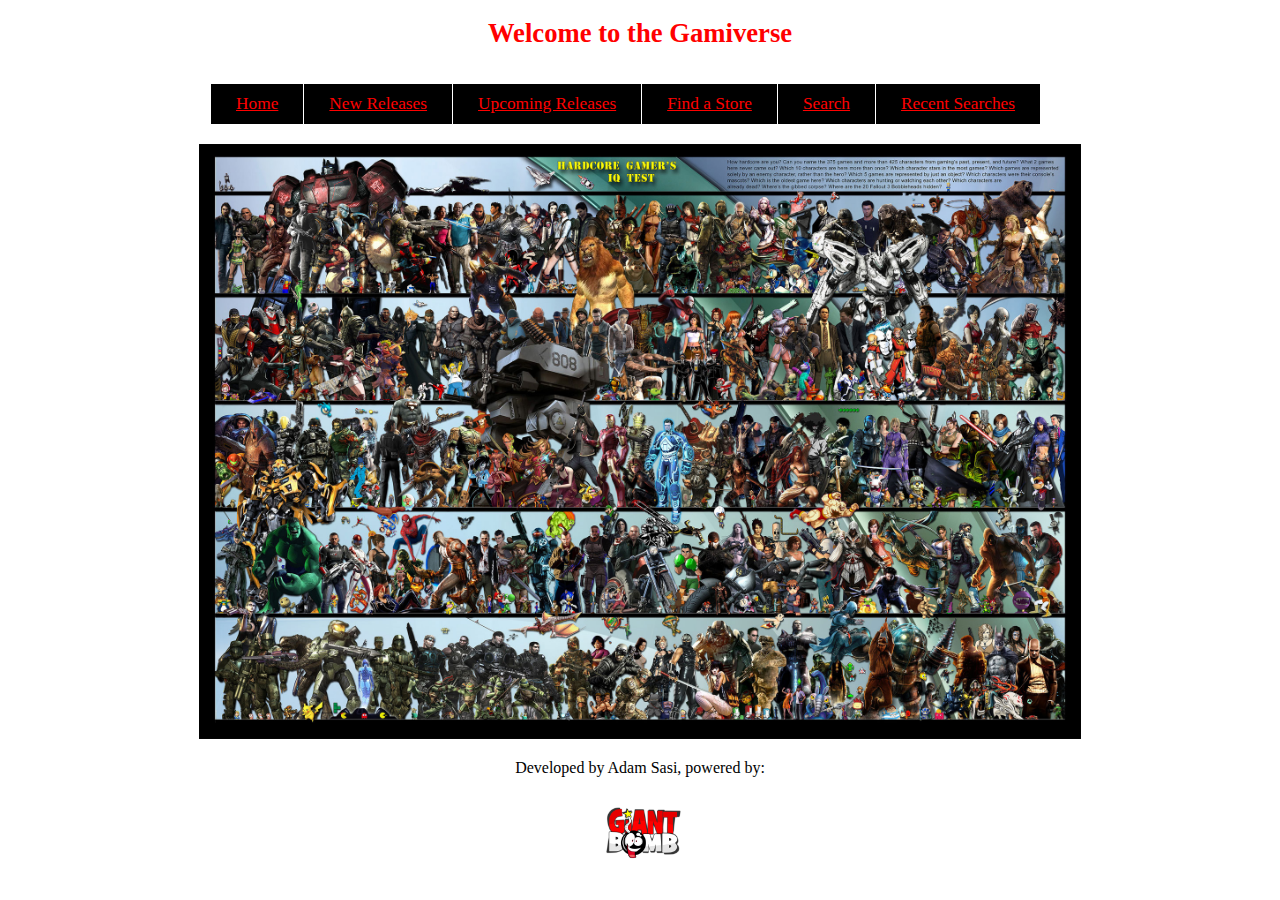
<file: final/index.html>
<!DOCTYPE html>
<html>
<head>
	<title>Grandmaster Sasies Gamiverse</title>
	<link rel="stylesheet" href="css.css"> 
</head>



<body class="body">

	<h1>Welcome to the Gamiverse</h1>

	<div class="menu" align="center">
			<ul class="navi">
				<li class="list"><a class="linked" href="index.html">Home</a></li>
				<li class="list"><a class="linked" href="new.html">New Releases</a></li>
				<li class="list"><a class="linked" href="upcoming.html">Upcoming Releases</a></li>
				<li class="list"><a class="linked" href="locate.html">Find a Store</a></li>
				<li class="list"><a class="linked" href="search.php">Search</a></li>
				<li class="list"><a class="linked" href="db.php">Recent Searches</a></li>
			</ul>
	</div>

	<div align="center">
		<img src="rawr.jpg" width="90%">
		<p style="text-align:center">Developed by Adam Sasi, powered by:</p>
		<a href="http://www.giantbomb.com" target="_blank"><img src="giantbomb.png", width="10%"></a>
	</div>

</body>
</file>
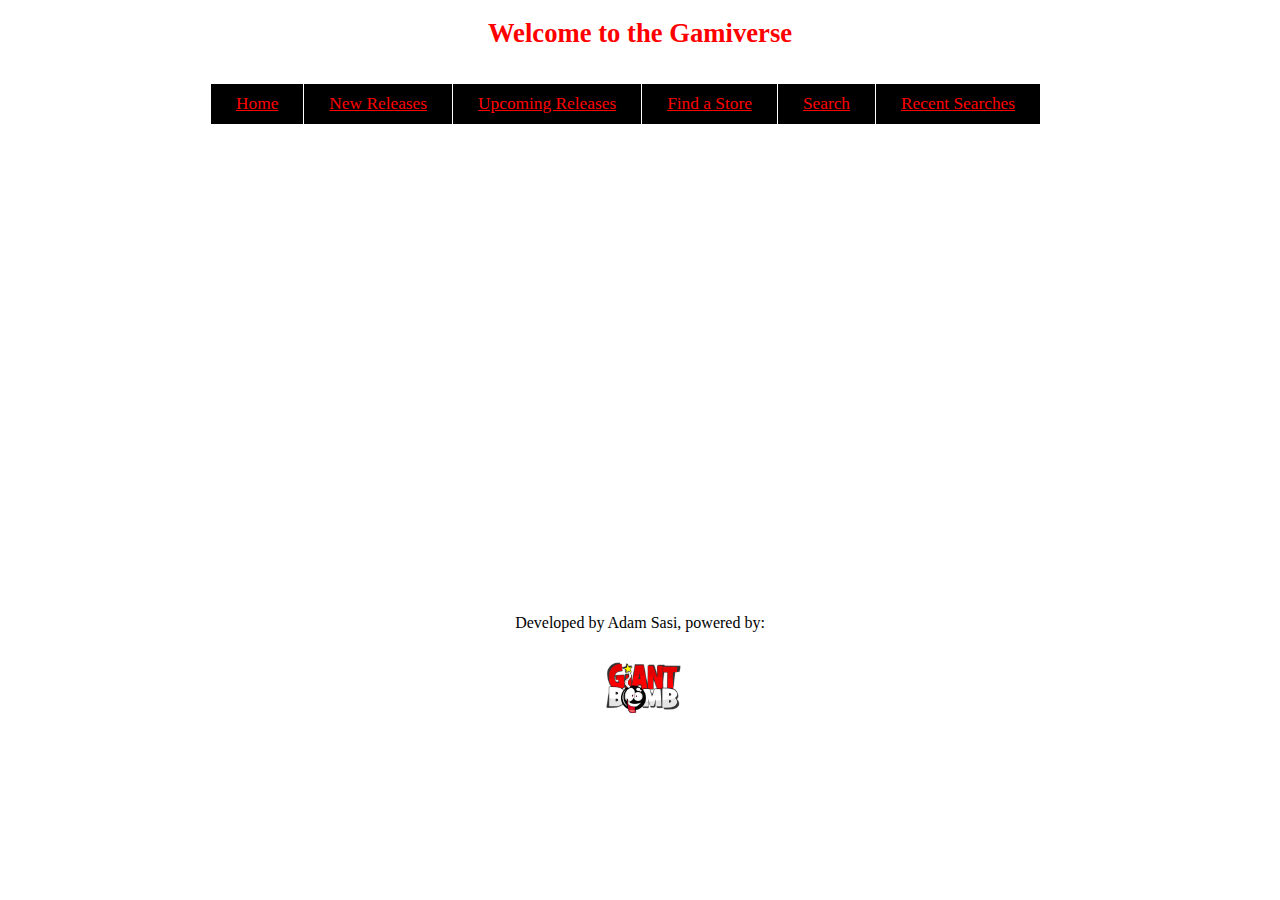
<file: final/locate.html>
<!DOCTYPE html>
<html>
<head>
	<title>Grandmaster Sasies Gamiverse</title>
	<link rel="stylesheet" href="css.css"> 
</head>



<body class="body">

	<h1>Welcome to the Gamiverse</h1>

	<div class="menu">
			<ul class="navi">
				<li class="list"><a class="linked" href="index.html">Home</a></li>
				<li class="list"><a class="linked" href="new.html">New Releases</a></li>
				<li class="list"><a class="linked" href="upcoming.html">Upcoming Releases</a></li>
				<li class="list"><a class="linked" href="locate.html">Find a Store</a></li>
				<li class="list"><a class="linked" href="search.php">Search</a></li>
				<li class="list"><a class="linked" href="db.php">Recent Searches</a></li>
			</ul>
	</div>

	<div align="center">
<iframe width="600" height="450" frameborder="0" style="border:0"
src="https://www.google.com/maps/embed/v1/search?q=video%20game%20store&key=<key>"></iframe> 
	</div>

	<div align="center">
		<p style="text-align:center">Developed by Adam Sasi, powered by:</p>
		<a href="http://www.giantbomb.com" target="_blank"><img src="giantbomb.png", width="10%"></a>
	</div>

</body>
</file>
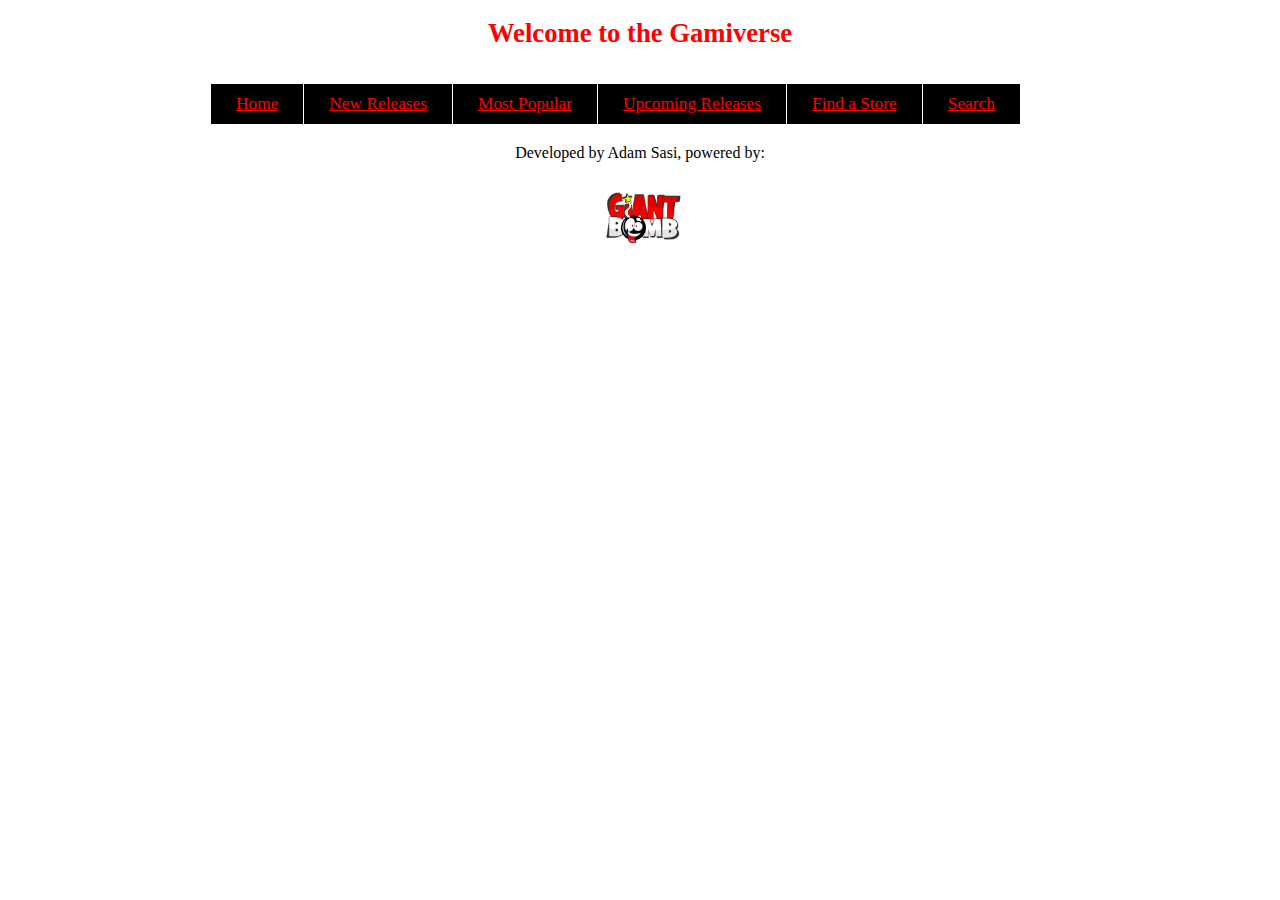
<file: final/pop.html>
<!DOCTYPE html>
<html>
<head>
	<title>Grandmaster Sasies Gamiverse</title>
	<link rel="stylesheet" href="css.css"> 
</head>



<body class="body">

	<h1>Welcome to the Gamiverse</h1>

	<div class="menu">
			<ul class="navi">
				<li class="list"><a class="linked" href="index.html">Home</a></li>
				<li class="list"><a class="linked" href="new.html">New Releases</a></li>
				<li class="list"><a class="linked" href="pop.html">Most Popular</a></li>
				<li class="list"><a class="linked" href="upcoming.html">Upcoming Releases</a></li>
				<li class="list"><a class="linked" href="locate.html">Find a Store</a></li>
				<li class="list"><a class="linked" href="search.html">Search</a></li>
			</ul>
	</div>

	<div align="center">
		<p style="text-align:center">Developed by Adam Sasi, powered by:</p>
		<a href="http://www.giantbomb.com" target="_blank"><img src="giantbomb.png", width="10%"></a>
	</div>

</body>
</file>
<file: final/css.css>
body /**/
{
	min-width: 980px;
	width: 980px;
	max-width: 100%;
	margin: auto;
	padding: 0px;
	overflow: auto;
}

.menu
{
    height: auto;
	margin: 10px 10px 20px 20px;
	padding: 0px 0px 0px 0px;
	overflow: auto;
}

.navi /**/
{

	text-align:center;
	font-family: "Times New Roman",Georgia,Serif;
	font-size: 13pt;

}

.navi .list /**/
{

	display: inline-block;
	position: relative;
	float: left;
}

.navi .list .linked /**/
{
	display: block;
	color: #f00;
	padding: 10px 25px 10px 25px;
	margin: auto;
	background:#000;
	margin-left: 1px;
	white-space: nowrap;
}

.navi .list .linked:hover /**/
{
	background: #fff;
}

.list:hover .navi /**/
{
	display: block;
	position: absolute;

}

.list:hover .list /**/
{
	float: none;
	font-size: 11px;
	overflow: auto;
}

p /**/
{ 
	text-align: justify;
}

h1 /**/
{
	color: #f00;
	font-size: 20pt;
	text-align: center;
}

footer
{
	text-align: center;
	background: #fff;
	        padding: 5px 0px 5px 0px;
        margin: 5px 2px 5px 2px;
        overflow: auto;
}

h2
{
	color: #000;
	font-size: 15;
	text-align: center;

}

h3
{
	color: #f00;
	font-size: 12;
	text-align: center;

}
</file>
